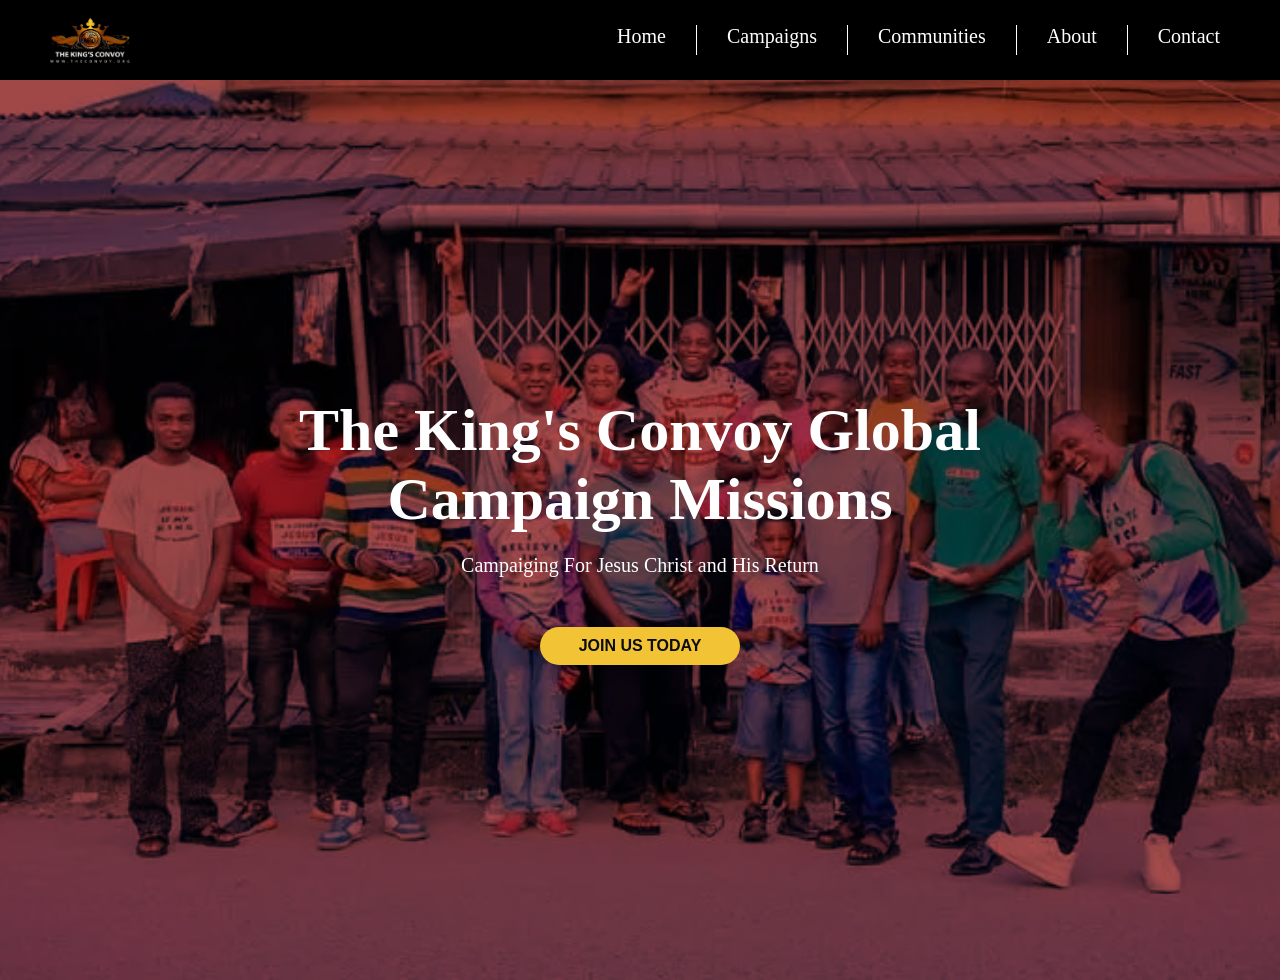
<file: hero-section/hero.html>
<!DOCTYPE html>
<html lang="en">

<head>
    <meta charset="UTF-8">
    <meta name="viewport" content="width=device-width, initial-scale=1.0">
    <title>The King's Convoy</title>
    <meta name="description"
        content="The king's convoy is a mission dedicated to inspiring a love for Jesus in people through divers campaigns">
    <link rel="stylesheet" href="hero.css">
</head>

<body>
    <div class="overlay hidden"></div>
    <nav>
        <img src="open-menu.svg" alt="open menu" class="close hidden">
        <img src="close-menu.svg" alt="close menu" class="open hidden">
        <img src="../logo.webp" alt="logo" id="nav-logo">
        <ul class="nav-links">
            <li><a href="#">Home</a></li>
            <span class="divider"></span>
            <li><a href="#">Campaigns</a></li>
            <span class="divider"></span>
            <li><a href="#">Communities</a></li>
            <span class="divider"></span>
            <li><a href="#">About</a></li>
            <span class="divider"></span>
            <li><a href="#">Contact</a></li>
        </ul>
    </nav>
    <header>
        <div class="container">
            <h1>The King's Convoy Global<br>Campaign Missions</h1>
            <p>Campaiging For Jesus Christ and His Return</p>
            <button class="button1"><a href="#">JOIN US TODAY</a></button>
        </div>
    </header>

    <script src="hero.js"></script>
</body>

</html>
</file>
<file: hero-section/hero.css>
:root {
    --primary: #F2C335;
    --secondary: #8C4303;
    --accent1: rgba(140, 3, 3, 0.7);
    --accent2: #8C0303;
    --text: #0D0D0D;
}

* {
    margin: 0;
    padding: 0;
    box-sizing: border-box;
    overflow-x: hidden;
}

header {
    /* background: url("back.webp"), #8C0303; */
    background-image: url("back.webp");
    background-repeat: no-repeat;
    background-size: cover;
    background-position: center center;
    background-blend-mode: multiply;
    background-color: var(--accent1);
    width: 100%;
    height: 100vh;
    color: white;
    display: flex;
    justify-content: center;
    align-items: center;
    text-align: center;
    z-index: 1;
}

header h1 {
    font-family: Domine;
    font-size: 60px;
}

header p {
    font-family: Lato;
    font-size: 20px;
    margin-top: 20px;
}

a {
    text-decoration: none;
}

.button1 {
    width: 200px;
    height: auto;
    padding: 10px;
    border-radius: 50px 50px;
    border: none;
    background-color: var(--primary);
    font-size: 16px;
    font-weight: 700;
    margin-top: 50px;
}

.button1 a {
    color: var(--text);
}

nav {
    background-color: black;
    color: white;
    width: 100%;
    height: 80px;
    display: flex;
    align-items: center;
    z-index: 2;

}

nav ul {
    display: flex;
    justify-self: start;
    margin-left: auto;
    padding-right: 30px;
    z-index: 3;
}

nav ul li {
    list-style: none;
    margin-right: 30px;
    font-size: 20px;
}

nav ul li a {
    color: white;
}

#nav-logo {
    width: 80px;
    height: auto;
    margin-left: 50px;
}

.divider {
    background-color: white;
    width: 1px;
    height: 30px;
    margin-right: 30px;
    z-index: 1;
}

.hidden {
    display: none;
}

@media screen and (max-width: 920px) {

    header h1 {
        margin-top: 8rem;
        font-size: 28px;
    }

    header p {
        font-size: 14px;
        margin-top: 10px;
    }

    nav ul {
        visibility: hidden;
    }

    header {
        background-size: cover;
        background-position: center center;
        width: 100%;
        height: auto;
        z-index: 500;
    }

    .divider {
        visibility: hidden;
        z-index: 1;
    }

    .button1 {
        width: 150px;
        padding: 7px;
        font-size: 14px;
        margin-top: 14px;
        margin-bottom: 200px;
    }

    .open {
        display: block;
        margin-top: 0;
        position: absolute;
        top: 0;
        right: 0;
        background-color: blanchedalmond;
        z-index: 4;
    }

    .close {
        display: none;
        position: absolute;
        top: 0;
        right: 0;
        background-color: blanchedalmond;
        z-index: 4;
    }

    .overlay {
        position: fixed;
        top: 0;
        right: 0;
        width: 50%;
        height: 100vh;
        background-color: rgba(0, 0, 0, 0.6);
        z-index: 1;
    }

    nav ul {
        padding-right: 10px;
        flex-direction: column;
        padding-top: 40px;
        z-index: 3;
        position: fixed;
        top: 0;
        right: 0;


    }

    nav ul li {
        width: 100%;
        font-size: 14px;
        margin-left: 18px;
        padding-bottom: 20px;
        z-index: 4;


    }

    #nav-logo {
        width: 40px;
        margin-left: 20px;
    }

    .divider {
        height: 0;
    }

}
</file>
